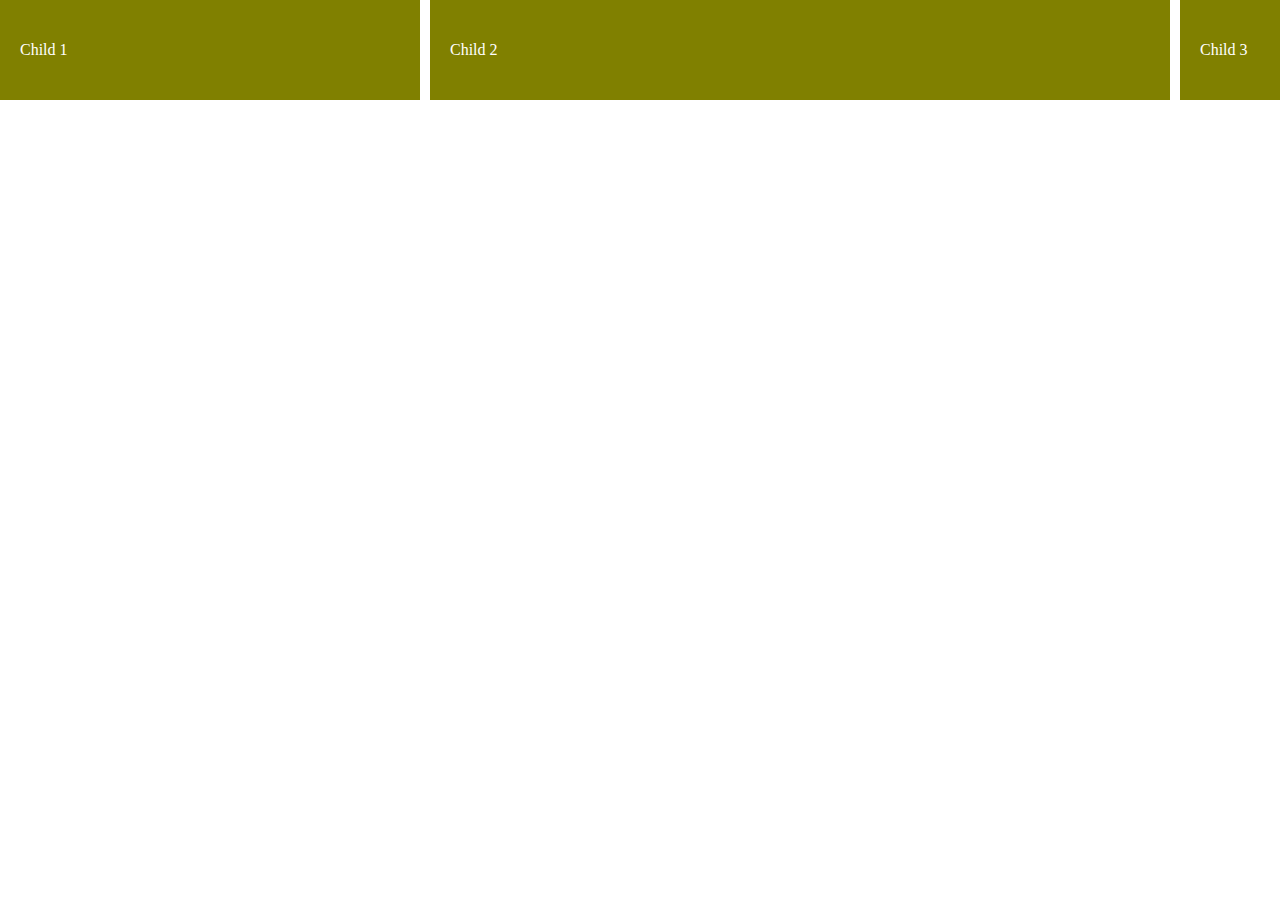
<file: task1/index.html>
<!DOCTYPE html>
<html lang="en">
<head>
    <meta charset="UTF-8">
    <meta name="viewport" content="width=device-width, initial-scale=1.0">
    <title>task1</title>
    <link rel="stylesheet" href="./style.css">
</head>
<body>
    <div class="flex-container">
        <div class="child child1">Child 1</div>
        <div class="child child2">Child 2</div>
        <div class="child child3">Child 3</div>
    </div>
</body>
</html>
</file>
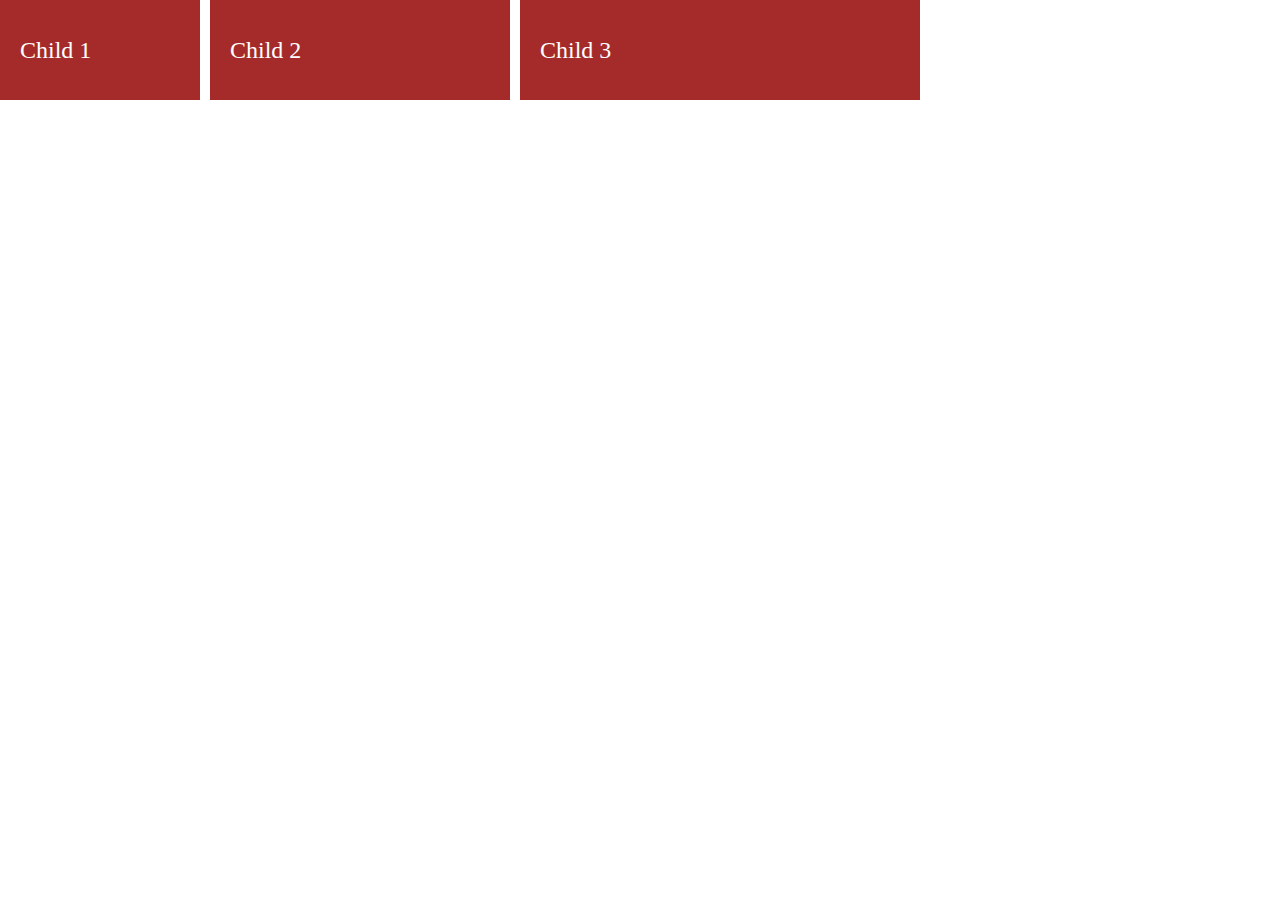
<file: task2/index.html>
<!DOCTYPE html>
<html lang="en">
<head>
    <meta charset="UTF-8">
    <meta name="viewport" content="width=device-width, initial-scale=1.0">
    <title>task2</title>
    <link rel="stylesheet" href="./style.css">
</head>
<body>
    <div class="flex-container">
        <div class="child child1">Child 1</div>
        <div class="child child2">Child 2</div>
        <div class="child child3">Child 3</div>
    </div>
</body>
</html>
</file>
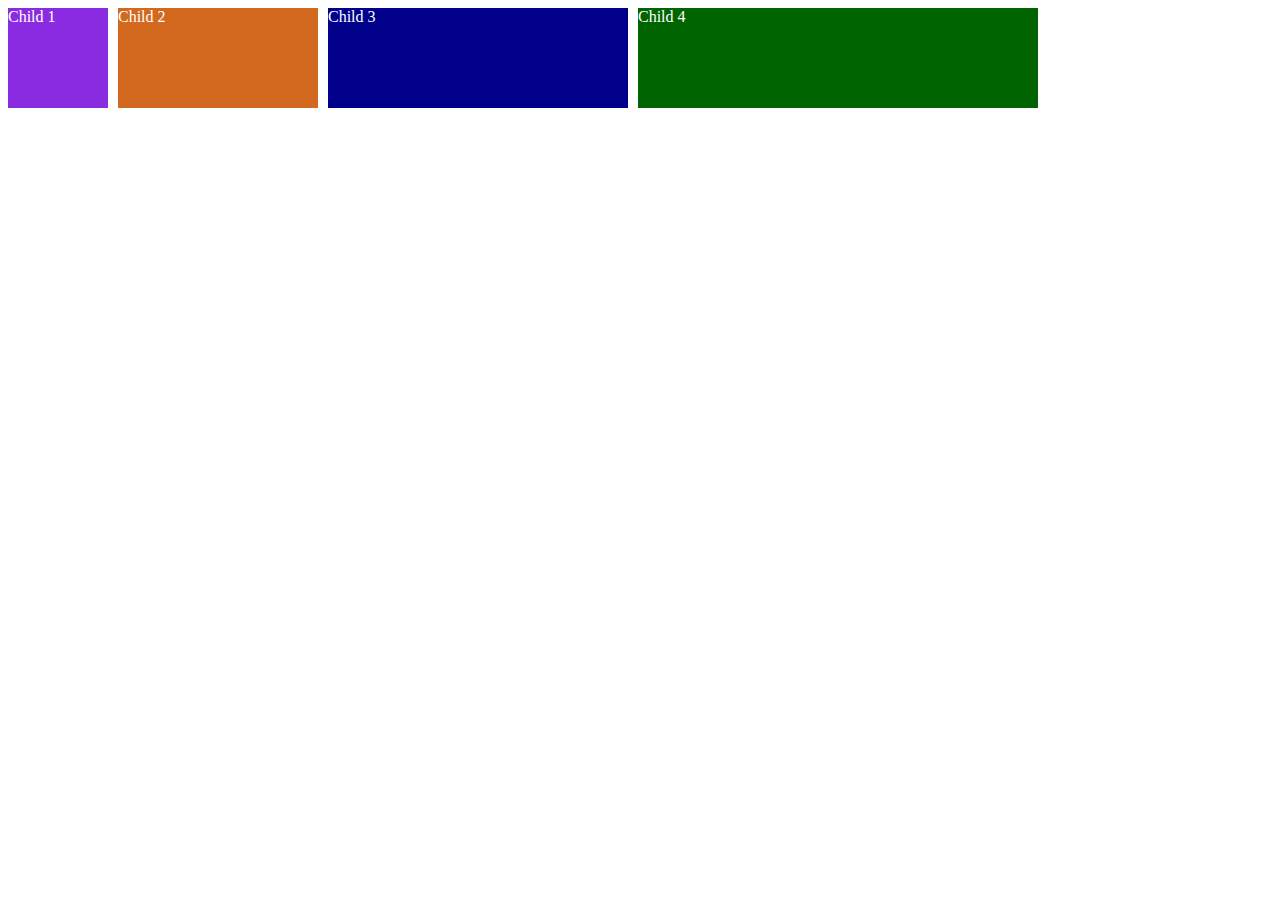
<file: task3/index.html>
<!DOCTYPE html>
<html lang="en">
<head>
    <meta charset="UTF-8">
    <meta name="viewport" content="width=device-width, initial-scale=1.0">
    <title>task2</title>
    <style>
        .flex-container{
            display: flex;
            gap:10px;
            flex-flow: row wrap;
        }
        .child{
            color:#fff;
            height: 100px;
        }
        .child1{
            width:100px;
            background-color: blueviolet;
            flex-shrink: 1;
        }
        .child2{
            width:200px;
            background-color: chocolate;
            flex-shrink: 2;
        }
        .child3{
            width: 300px;
            background-color: darkblue;
            flex-shrink: 3;
        }
        .child4{
            width: 400px;
            background-color: darkgreen;
            flex-shrink: 4;
        }
    </style>
</head>
<body>
    <div class="flex-container">
        <div class="child child1">Child 1</div>
        <div class="child child2">Child 2</div>
        <div class="child child3">Child 3</div>
        <div class="child child4">Child 4</div>
    </div>
</body>
</html>
</file>
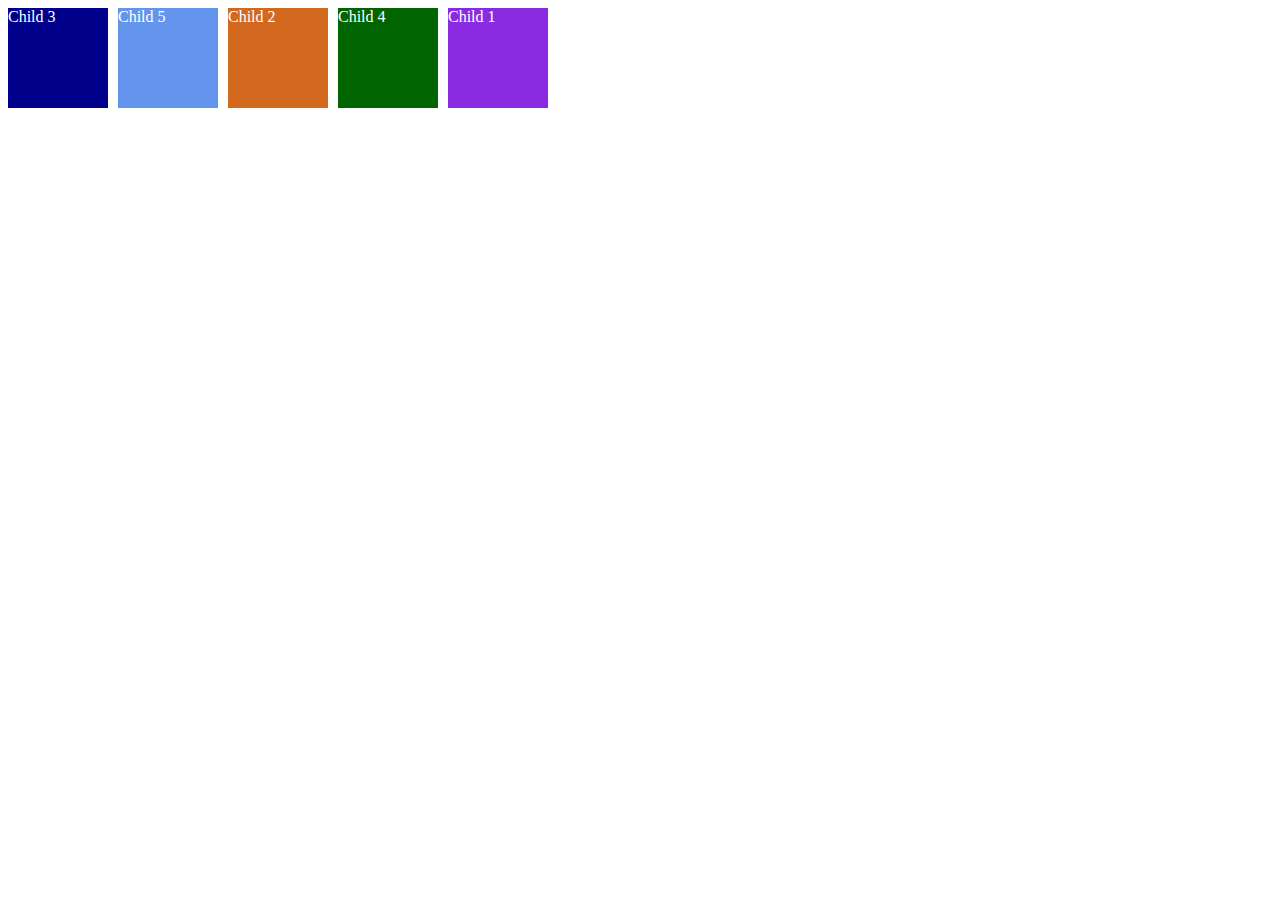
<file: task4/index.html>
<!DOCTYPE html>
<html lang="en">
<head>
    <meta charset="UTF-8">
    <meta name="viewport" content="width=device-width, initial-scale=1.0">
    <title>task4</title>
    <style>
       .flex-container{
            display: flex;
            gap:10px;
            flex-flow: row wrap;
        }
        .child{
            color:#fff;
            height: 100px;
            width: 100px;
        }
        .child1{
            background-color: blueviolet;
            flex-shrink: 1;
            order: 5;
        }
        .child2{
            background-color: chocolate;
            flex-shrink: 2;
            order: 3;
        }
        .child3{
            background-color: darkblue;
            flex-shrink: 3;
            order: 1;
        }
        .child4{
            background-color: darkgreen;
            flex-shrink: 4;
            order: 4;
        }
        .child5{
            background-color: cornflowerblue;
            order: 2;
        } 
    </style>
</head>
<body>
    <div class="flex-container">
        <div class="child child1">Child 1</div>
        <div class="child child2">Child 2</div>
        <div class="child child3">Child 3</div>
        <div class="child child4">Child 4</div>
        <div class="child child5">Child 5</div>

    </div>
</body>
</html>
</file>
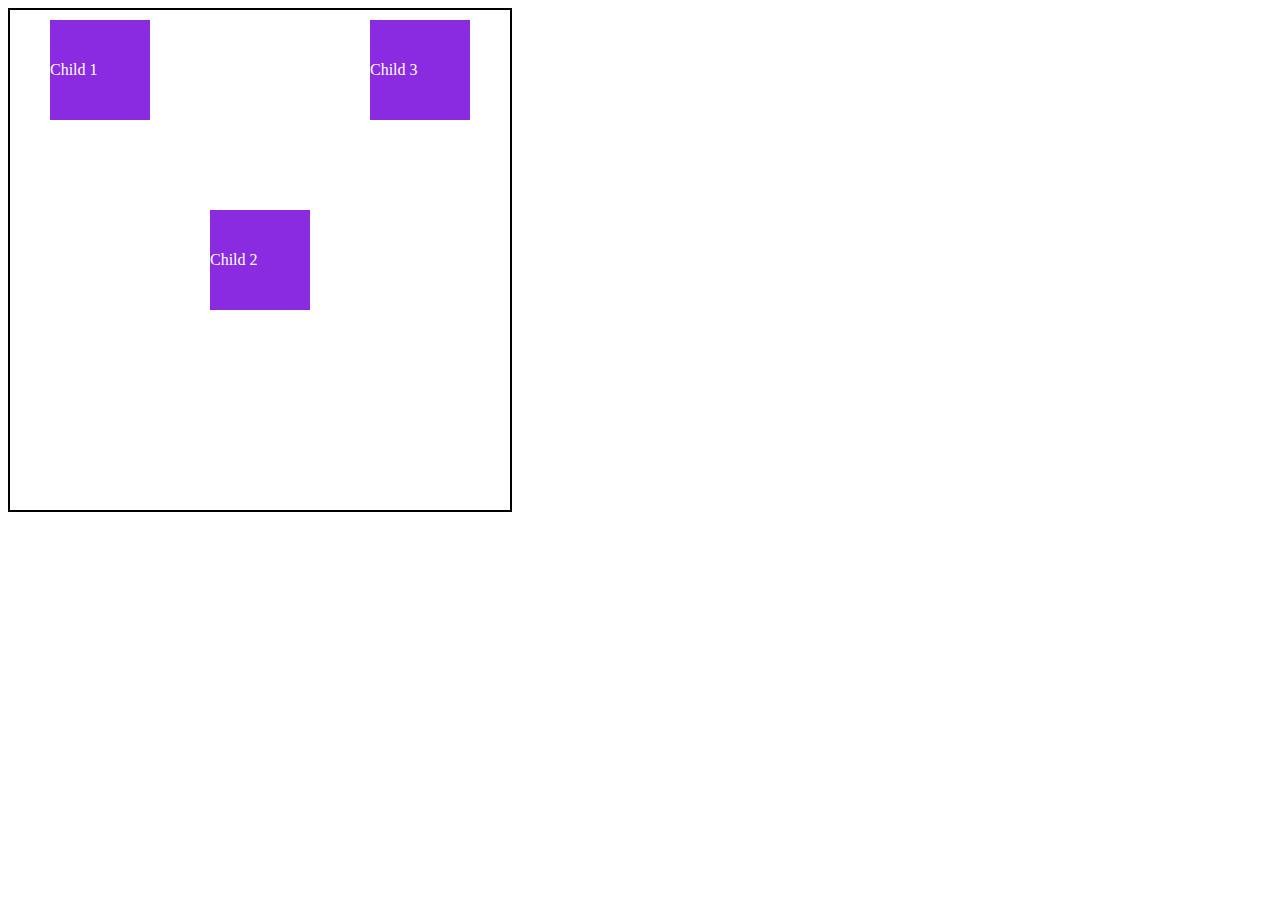
<file: task5/index.html>
<!DOCTYPE html>
<html lang="en">
<head>
    <meta charset="UTF-8">
    <meta name="viewport" content="width=device-width, initial-scale=1.0">
    <title>task5</title>
    <style>
        .flex-container{
            height: 500px;
            width: 500px;
            border: 2px solid;
            display: flex;
            gap:10px;
            flex-flow: row wrap;
            justify-content: space-evenly;
        }
        .child{
            width: 100px;
            height: 100px;
            background-color: blueviolet;
            color:#fff;
            align-content: center;
            margin: 10px;
        }
        .child2{
            align-self: center;
        }
    </style>
</head>
<body>
   <div class="flex-container">
    <div class="child child1">Child 1</div>
    <div class="child child2">Child 2</div>
    <div class="child child3">Child 3</div>
   </div>
</body>
</html>
</file>
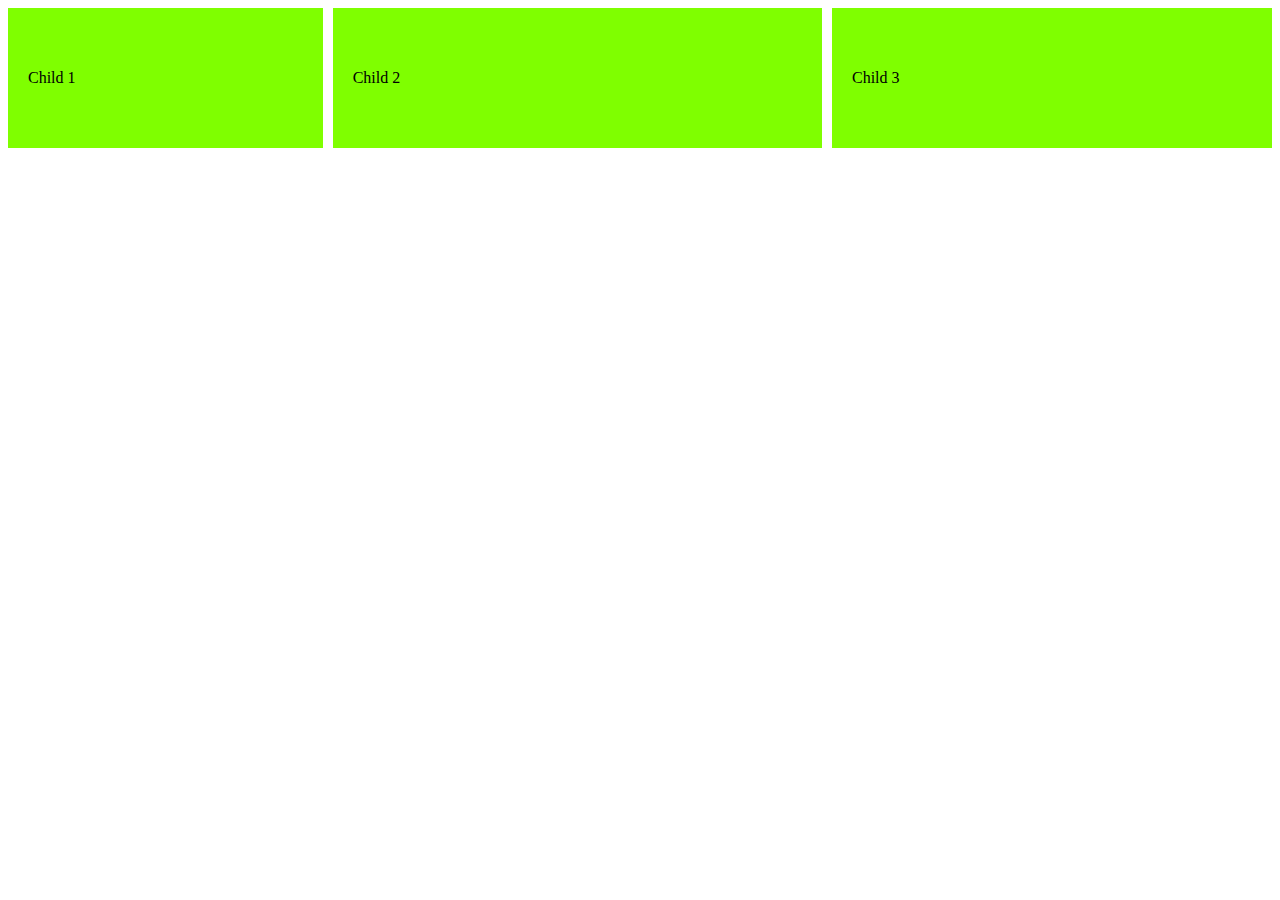
<file: task6/index.html>
<!DOCTYPE html>
<html lang="en">
<head>
    <meta charset="UTF-8">
    <meta name="viewport" content="width=device-width, initial-scale=1.0">
    <title>task6</title>
    <style>
        .flex-container{
            display: flex;
            gap:10px;
            flex-flow: row wrap;
        }
        .child{
            width: 100px;
            height: 100px;
            background-color: chartreuse;
            align-content: center;
            padding: 20px;
        }
        .child1{
            flex:1 1 200px;
        }
        .child2{
            flex:2 0 300px;
        }
        .child3{
            flex:0 4 400px;
        }
    </style>
</head>
<body>
    <div class="flex-container">
        <div class="child child1">Child 1</div>
        <div class="child child2">Child 2</div>
        <div class="child child3">Child 3</div>
       </div>
</body>
</html>
</file>
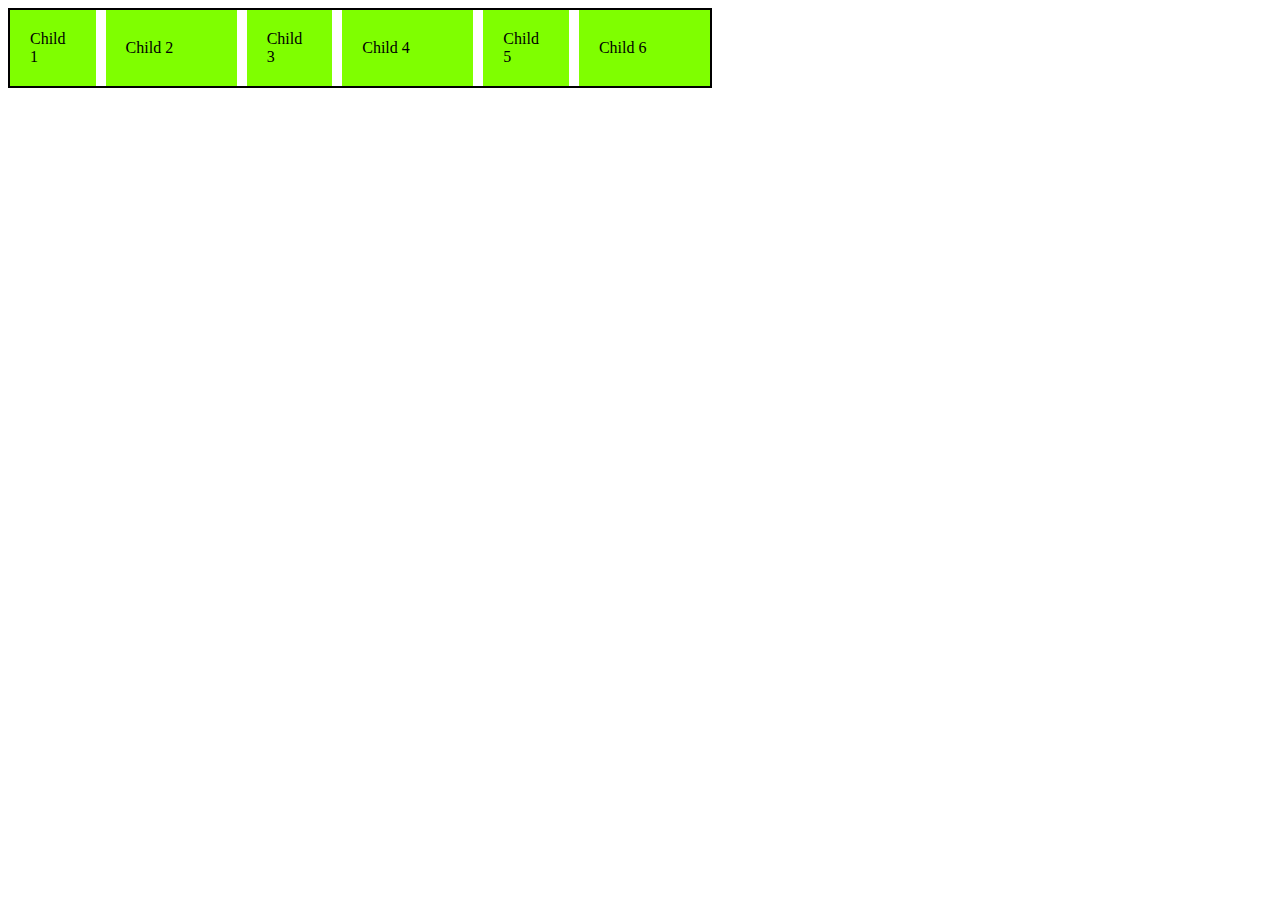
<file: task7/index.html>
<!DOCTYPE html>
<html lang="en">
<head>
    <meta charset="UTF-8">
    <meta name="viewport" content="width=device-width, initial-scale=1.0">
    <title>task7</title>
    <style>
        .flex-container{
            width: 700px;
            border: 2px solid;
            display: flex;
            gap: 10px;
            flex-flow: row nowrap;
        }
        .child{
            width: 100px;
            /* height: 100px; */
            background-color: chartreuse;
            align-content: center;
            padding: 20px;
        }
        .child1,.child3,.child5{
            width: 400px;
        }
        .child2,.child4,.child6{
            width: 800px;
        }
    </style>
</head>
<body>
    <div class="flex-container">
        <div class="child child1">Child 1</div>
        <div class="child child2">Child 2</div>
        <div class="child child3">Child 3</div>
        <div class="child child4">Child 4</div>
        <div class="child child5">Child 5</div>
        <div class="child child6">Child 6</div>
       </div>
</body>
</html>
</file>
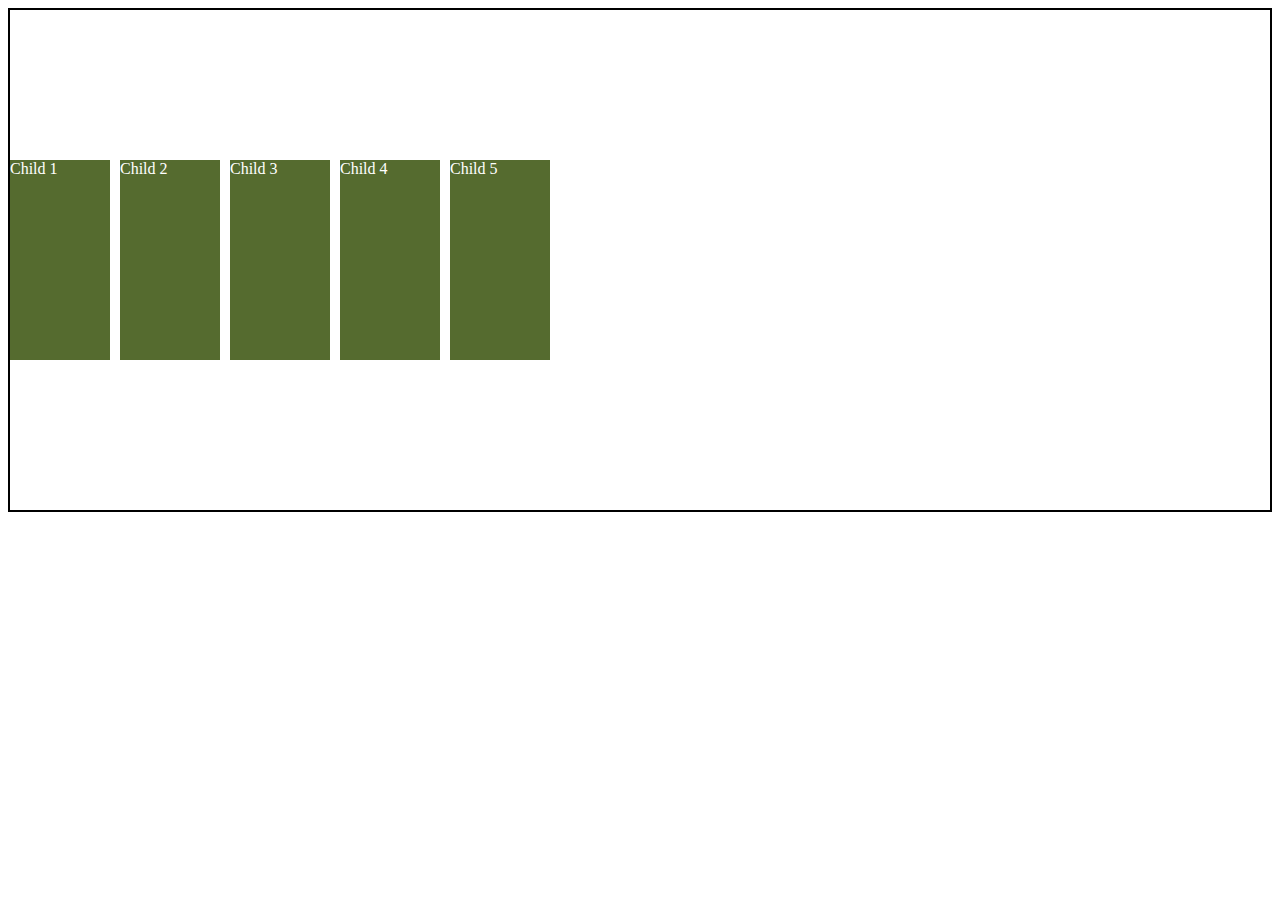
<file: task8/index.html>
<!DOCTYPE html>
<html lang="en">
<head>
    <meta charset="UTF-8">
    <meta name="viewport" content="width=device-width, initial-scale=1.0">
    <title>task8</title>
    <style>
        .flex-container{
            height: 500px;
            border: 2px solid;
            display: flex;
            /* flex-flow: row wrap; */
            gap: 10px;
            /* justify-content:center; */
            /* align-content:start; */
            align-items: center;
        }
        .child{
            height: 200px;
            width: 100px;
            background-color: darkolivegreen;
            color: #fff;
            /* align-items:; */

        }
        
    </style>
</head>
<body>
    <div class="flex-container">
        <div class="child child1">Child 1</div>
        <div class="child child2">Child 2</div>
        <div class="child child3">Child 3</div>
        <div class="child child4">Child 4</div>
        <div class="child child5">Child 5</div>
       </div>
</body>
</html>
</file>
<file: task1/style.css>
*{
    margin: 0;
    padding:0px;
    box-sizing: border-box;
}
.flex-container{
    display: flex;
    gap:10px;
    flex-direction: row;
    flex-wrap: wrap;
    justify-content: flex-start;
}
.child{
    width: 100px;
    height:100px;
    background-color: #808000;
    color: #fff;
    align-content: center;
    padding: 20px;
}
.child1{
    flex-grow: 1;
}
.child2{
    flex-grow: 2;
}
.child3{
    flex-grow: 0;
}
</file>
<file: task2/style.css>
*{
    margin: 0;
    padding: 0;
    box-sizing: border-box;
}
.flex-container{
    display: flex;
    flex-direction: row;
    flex-wrap: wrap;
    gap: 10px;
}
.child{
    height: 100px;
    width: 100px;
    background-color: brown;
    color: #fff;
    align-content: center;
    padding:20px;
    font-size: 1.5rem;
}
.child1{
    flex-basis: 200px;
}
.child2{
    flex-basis: 300px;
}
.child3{
    flex-basis: 400px;
}
</file>
